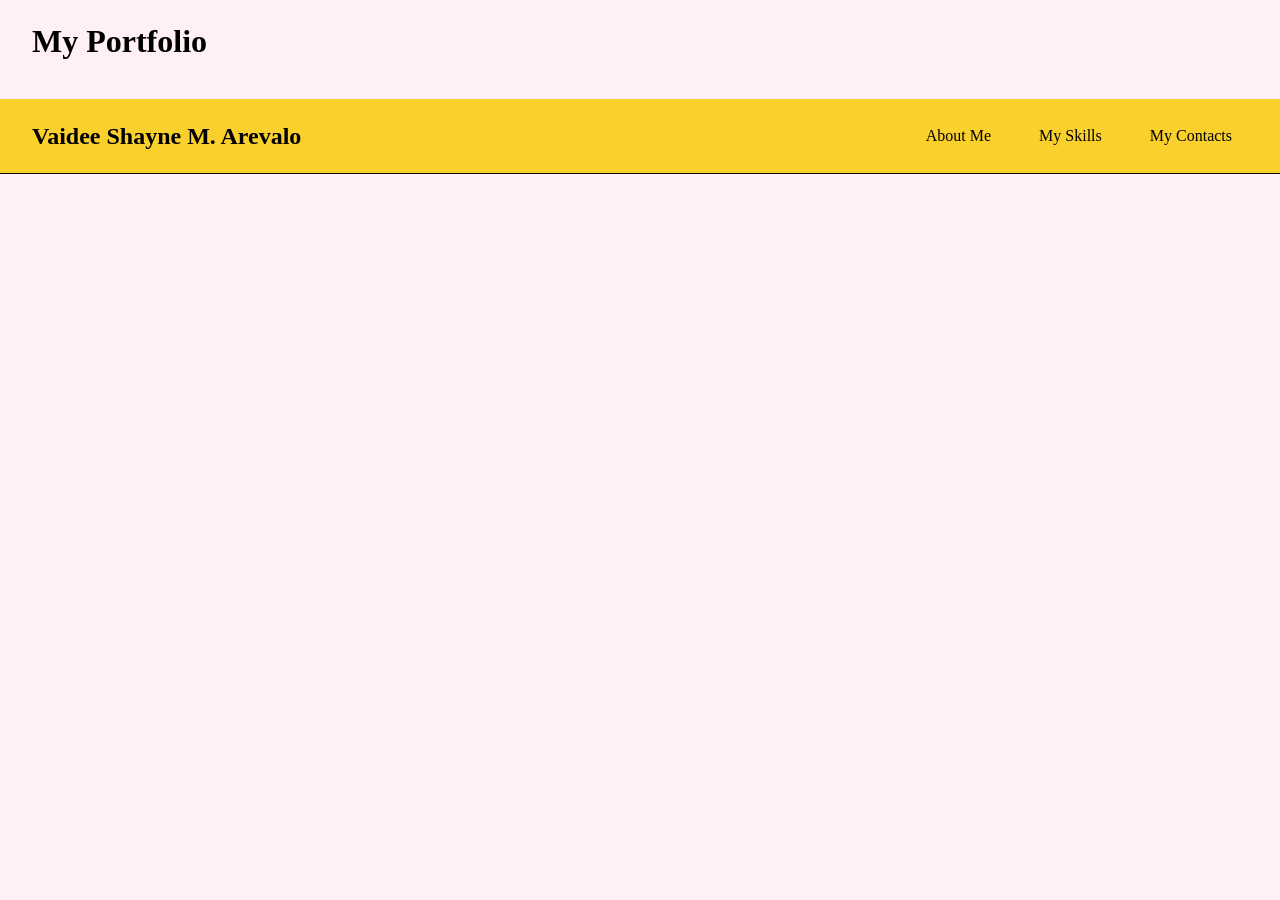
<file: index.html>
<!DOCTYPE html>
<html lang="en">
    <head>
        <meta charset="UTF-8">
        <meta name="viewport" content="width=device-width, initial-scale=1.0">
        <title>My Portfolio</title>
        <link rel="stylesheet" href="css/style.css">
    </head>
    <body>
        <header>
            <h1>My Portfolio</h1>
        </header>

        <nav>
            <h2>Vaidee Shayne M. Arevalo</h2>
            <a href="about.html">About Me</a><br>
            <a href="skills.html">My Skills</a><br>
            <a href="contact.html">My Contacts</a>
        </nav>
    </body>
</html>
</file>
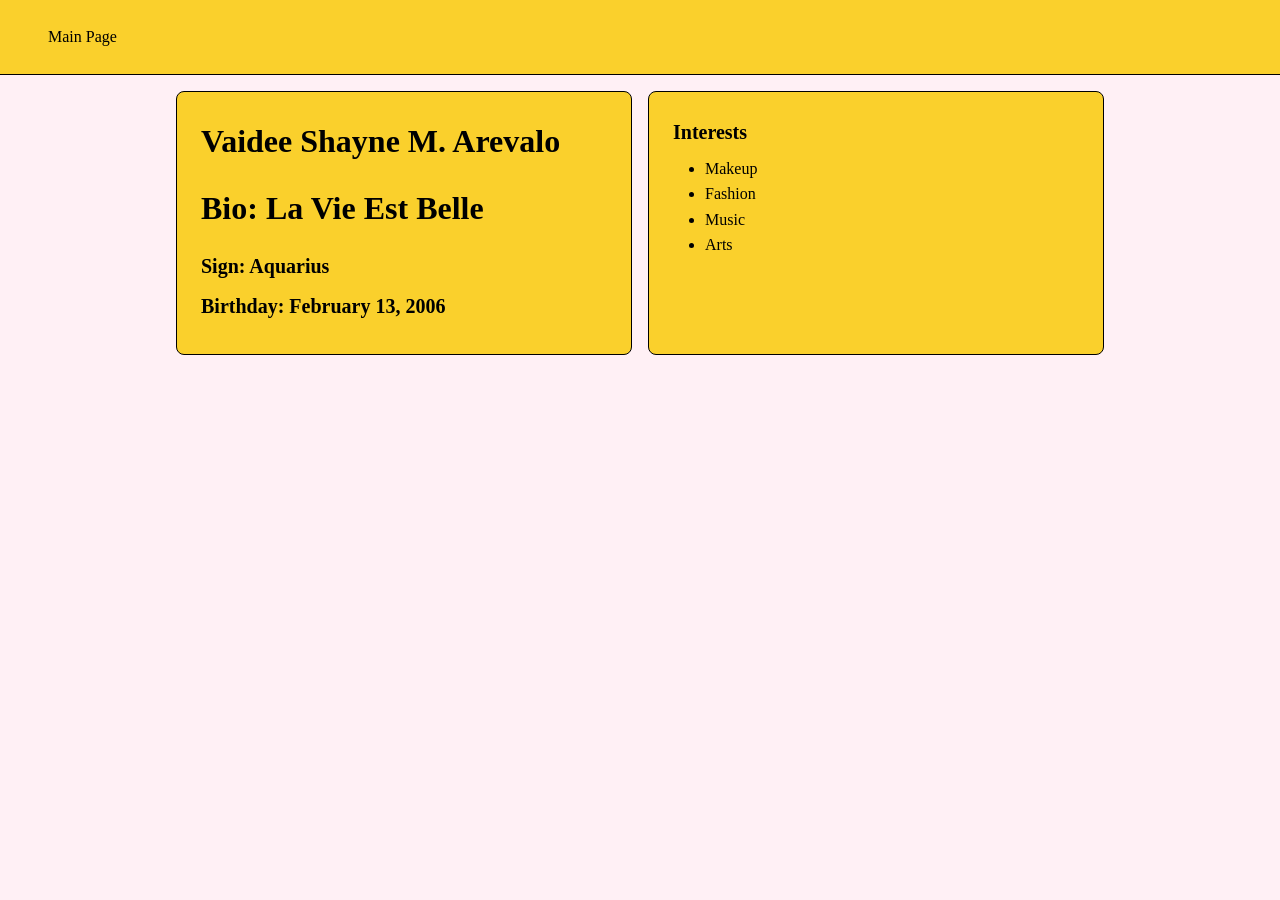
<file: about.html>
<!DOCTYPE html>
<html lang="en">
    <head>
        <meta charset="UTF-8">
        <meta name="viewport" content="width=device-width, initial-scale=1.0">
        <title>About Me</title>
        <link rel="stylesheet" href="css/style.css">
    </head>
    <body>
        <nav>
            <a href="index.html">Main Page</a>
        </nav>
        <div class="card-grid">
           <section class="card">
            <h1>Vaidee Shayne M. Arevalo</h1>
            <h1>Bio: La Vie Est Belle</h1>
            <h3>Sign: Aquarius</h3>
            <h3>Birthday: February 13, 2006</h3>
        </section>
        <section class="card">
            <h3>Interests</h3>
            <ul>
                <li>Makeup</li>
                <li>Fashion</li>
                <li>Music</li>
                <li>Arts</li>
            </ul>
        </section>
        </div>
    </body>
</html>
</file>
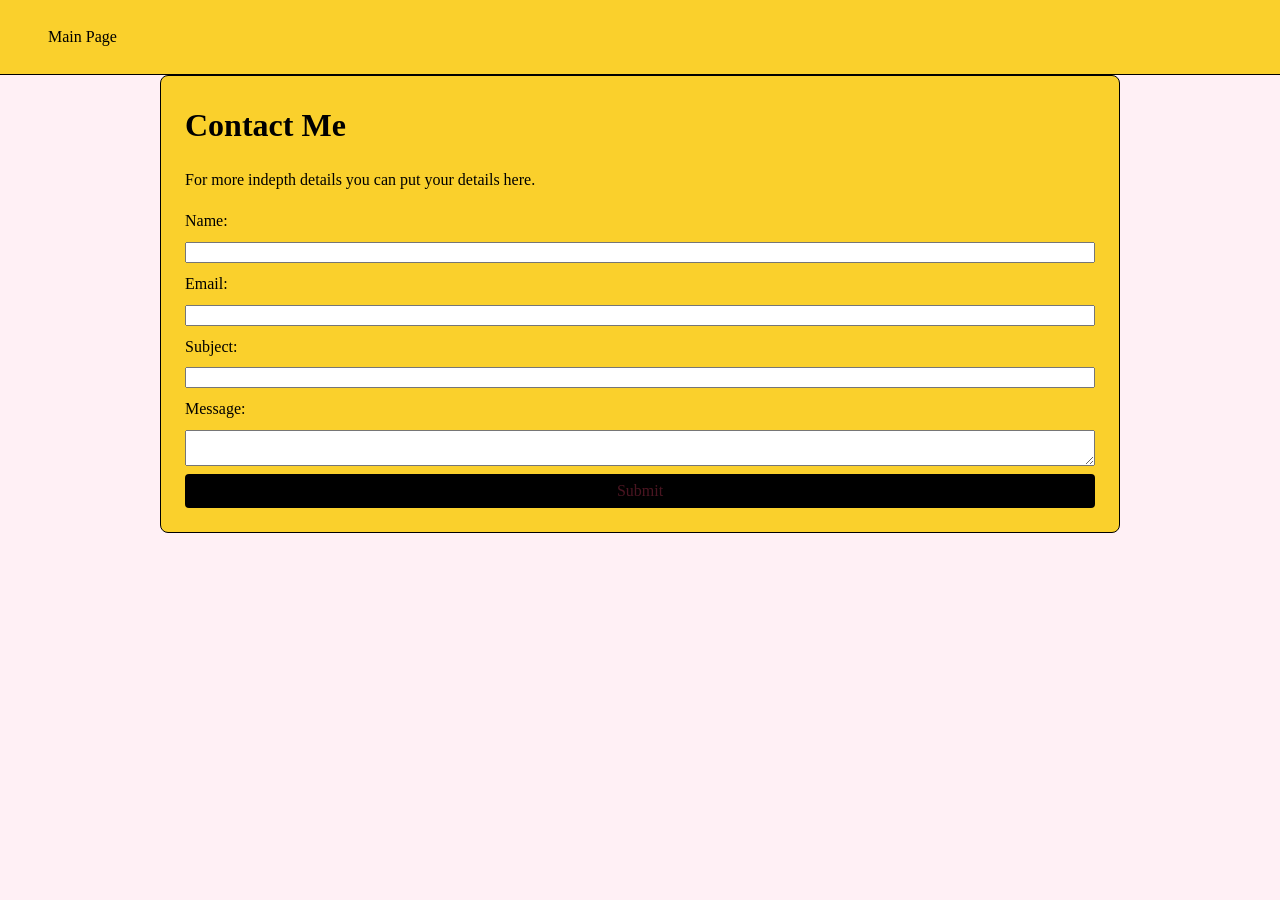
<file: contact.html>
<!DOCTYPE html>
<html lang="en">
    <head>
        <meta charset="UTF-8">
        <meta name="viewport" content="width=device-width, initial-scale=1.0">
        <title>Contact Me</title>
        <link rel="stylesheet" href="css/style.css">
    </head>
    <body>
        <nav>
            <a href="index.html">Main Page</a>
        </nav>
        <section class="card">
            <h1>Contact Me</h1>
            <p>For more indepth details you can put your details here.</p>
            <form action="submit_contact.php" method="post">
                <label for="name">Name: </label>
                <input type="text" id="name" name="name" required>

                <label for="email">Email: </label>
                <input type="email" id="email" name="email" required>

                <label for="subject">Subject:</label>
                <input type="text" id="subject" name="subject" required>

                <label for="message">Message:</label>
                <textarea id="message" name="message" required></textarea>

                <input type="submit" value="Submit" class="btn">
            </form>
        </section>
    </body>
</html>
</file>
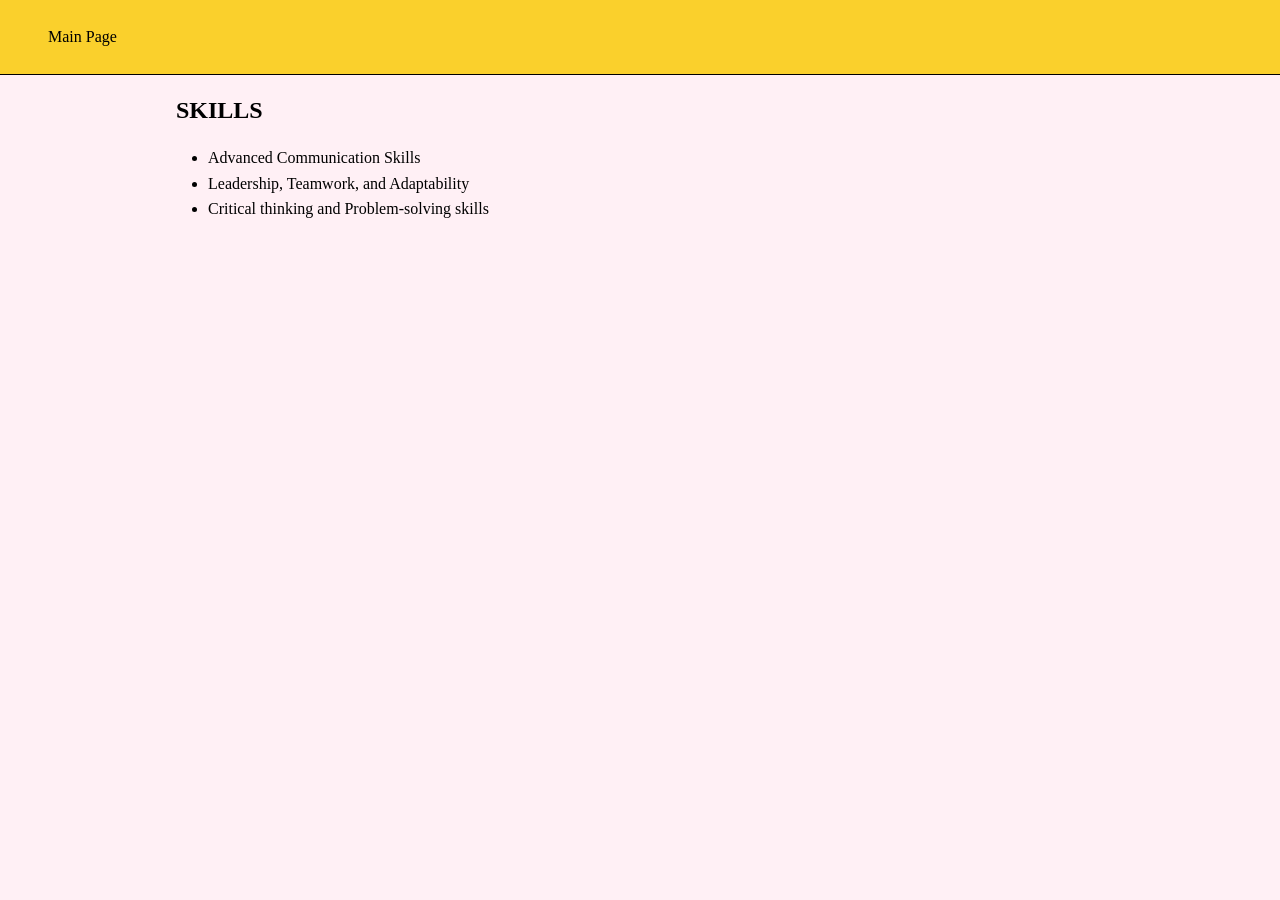
<file: skills.html>
<!DOCTYPE html>
<html lang="en">
    <head>
        <meta charset="UTF-8">
        <meta name="viewport" content="width=device-width, initial-scale=1.0">
        <title>My Skills</title>
        <link rel="stylesheet" href="css/style.css">
    </head>
    <body>
        <nav>
            <a href="index.html">Main Page</a>
        </nav>
        <section>
            <h2><strong>SKILLS</strong></h2>
            <ul>
                <li>Advanced Communication Skills</li>
                <li>Leadership, Teamwork, and Adaptability</li>
                <li>Critical thinking and Problem-solving skills</li>
            </ul>
        </section>
    </body>
</html>
</file>
<file: css/style.css>
:root {
  /* Colours */
  --color-background: #FFF0F5;
  --color-surface: #FAD02C;
  --color-text: #000000;
  --color-muted: #8E7C7A;
  --color-primary: #000000;
  --color-primary-hover: #000000;
  --color-on-primary: #4A1521;
  --color-border: #000000;

  /* Type scale */
  --font-family: Times New Roman;
  --font-size-sm: 0.875rem;
  --font-size-base: 1rem;
  --font-size-lg: 1.25rem;
  --font-size-xl: 1.5rem;
  --font-size-2xl: 2rem;
  --line-height: 1.6;

  /* Spacing scale */
  --space-1: 0.25rem;
  --space-2: 0.5rem;
  --space-3: 1rem;
  --space-4: 1.5rem;
  --space-5: 2rem;
  --space-6: 3rem;
}

* {
  box-sizing: border-box;
}

body {
  margin: 0;
  font-family: var(--font-family);
  font-size: var(--font-size-base);
  line-height: var(--line-height);
  color: var(--color-text);
  background: var(--color-background);
}

/* Page layout (Flexbox, one direction: top to bottom) */
body {
  display: flex;
  flex-direction: column;
  min-height: 100vh;
}

h1 {
  font-size: var(--font-size-2xl);
  margin: 0 0 var(--space-3);
}

h2 {
  font-size: var(--font-size-xl);
  margin: 0 0 var(--space-3);
}

h3 {
  font-size: var(--font-size-lg);
  margin: 0 0 var(--space-2);
}

p {
  margin: 0 0 var(--space-3);
}

ul {
  margin: 0 0 var(--space-3);
  padding-left: var(--space-5);
}

header,
nav,
section {
  padding: var(--space-3);
}

a {
  color: var(--color-primary);
}

a:hover {
  color: var(--color-primary-hover);
}

/* Navigation */
nav {
  display: flex;
  flex-wrap: wrap;
  align-items: center;
  gap: var(--space-2);
  background: var(--color-surface);
  border-bottom: 1px solid var(--color-border);
}

nav h2 {
  flex-basis: 100%;
  margin: 0;
}

nav a {
  padding: var(--space-2) var(--space-3);
  border-radius: var(--space-1);
  text-decoration: none;
  /* NEW: smooth colour change on hover and focus */
  transition: background-color 0.2s ease, color 0.2s ease;
}

nav a:hover {
  background: var(--color-primary);
  color: var(--color-on-primary);
}

nav a:focus {
  outline: 3px solid var(--color-primary-hover);
  outline-offset: 2px;
}

/* Contact form (Flexbox, one direction: fields stacked) */
form {
  display: flex;
  flex-direction: column;
  gap: var(--space-2);
}

/* Card grid (CSS Grid, rows and columns) */
.card-grid {
  display: grid;
  grid-template-columns: 1fr;
  gap: var(--space-3);
  padding: var(--space-3);
}

.card-grid .card {
  margin-bottom: 0;
}

/* Components */
.card {
  background: var(--color-surface);
  border: 1px solid var(--color-border);
  border-radius: var(--space-2);
  padding: var(--space-4);
  margin-bottom: var(--space-3);
}

.btn {
  display: inline-block;
  padding: var(--space-2) var(--space-4);
  background: var(--color-primary);
  color: var(--color-on-primary);
  border: none;
  border-radius: var(--space-1);
  font-family: inherit;
  font-size: var(--font-size-base);
  text-decoration: none;
  cursor: pointer;
  /* NEW: smooth colour change and a small lift on hover */
  transition: background-color 0.2s ease, transform 0.2s ease;
}

.btn:hover {
  background: var(--color-primary-hover);
  color: var(--color-on-primary);
  /* NEW */
  transform: translateY(-2px);
}

.btn:focus {
  outline: 3px solid var(--color-text);
  outline-offset: 2px;
}

/* Media queries (mobile-first, set where the content breaks) */

/* 1. Nav: the name and links have room to share one row */
@media (min-width: 36em) {
  nav h2 {
    flex-basis: auto;
    margin-right: auto;
  }
}

/* 2. Cards: two cards fit side by side */
@media (min-width: 48em) {
  .card-grid {
    grid-template-columns: repeat(2, 1fr);
  }
}

/* 3. Wide screens: stop lines of text getting too long and centre the content */
@media (min-width: 64em) {
  header,
  nav {
    padding-inline: var(--space-5);
  }

  .card-grid,
  body > section {
    width: 100%;
    max-width: 60rem;
    margin-inline: auto;
  }
}

/* NEW: respect users who ask for less motion */
@media (prefers-reduced-motion: reduce) {
  nav a,
  .btn {
    transition: none;
  }

  .btn:hover {
    transform: none;
  }
}
</file>
